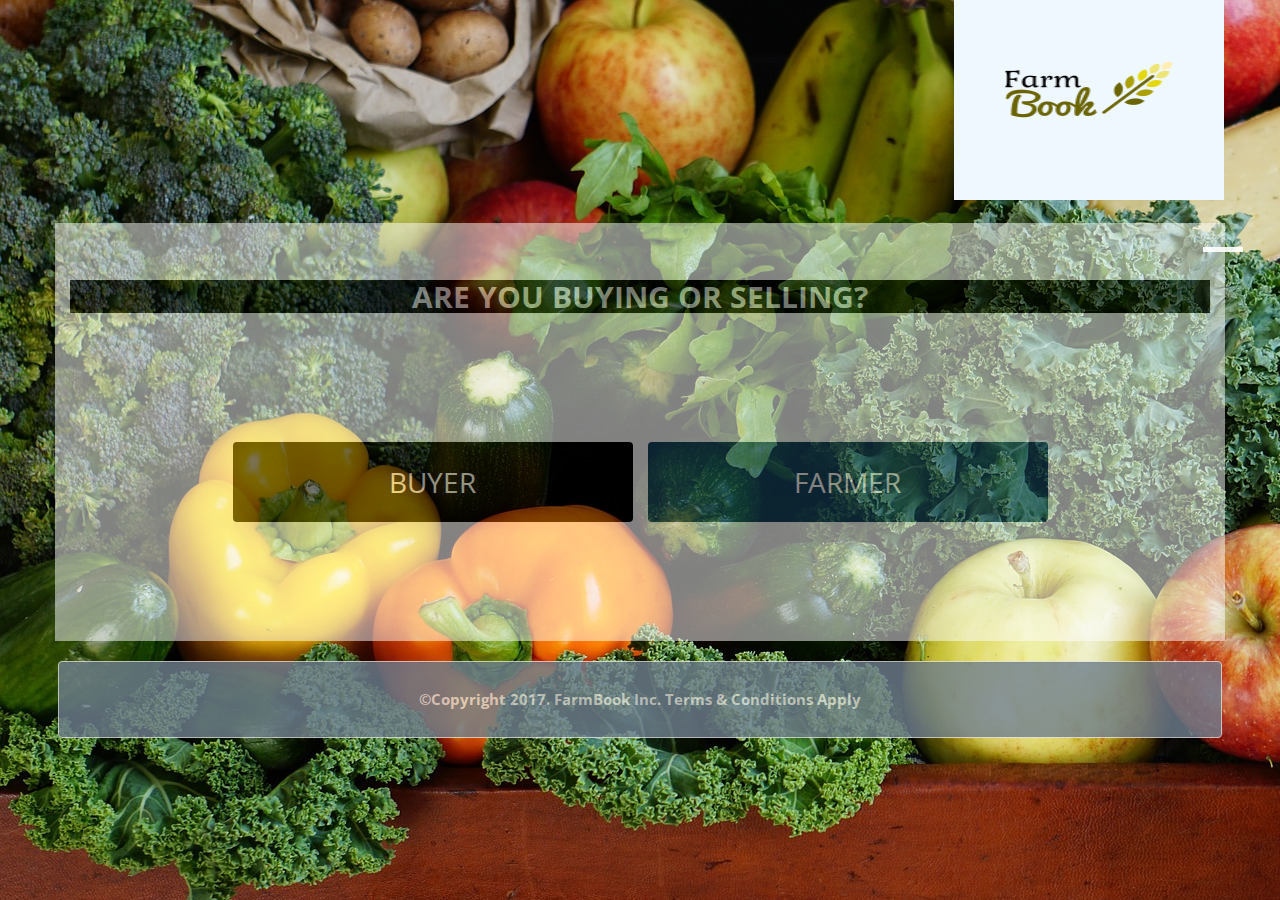
<file: index.html>
<!DOCTYPE html>
<html>

<head>
  <meta charset="utf-8">
  <link rel="stylesheet" href="https://maxcdn.bootstrapcdn.com/bootstrap/3.3.7/css/bootstrap.min.css">
  <link rel='stylesheet prefetch' href='https://fonts.googleapis.com/css?family=Open+Sans:400,300'>
  <link rel='stylesheet prefetch' href='https://fonts.googleapis.com/icon?family=Material+Icons'>
  <link rel="stylesheet" href="css/style.css">
  <link rel="stylesheet" href="css/styles.css">

  <meta name="viewport" content="width=device-width, initial-scale=1.0">

  <title>FARMER PROFILES</title>
</head>

<body>
  <div class="cotn_principal">
    <h2 class="close">CLOSE &#10005;</h2>
    <div class="cont_centrar">
      <div class="cont_login">
        <div class="cont_info_log_sign_up">
          <div class="col_md_login">
            <div class="cont_ba_opcitiy">
              <h2>LOGIN</h2>
              <a href="sellers.html"><button class="btn_login" onclick="cambiar_login()">LOGIN</button></a>
            </div>
          </div>
          <div class="col_md_sign_up">
            <div class="cont_ba_opcitiy">
              <h2>SIGN UP</h2>
              <button class="btn_sign_up" onclick="cambiar_sign_up()">SIGN UP</button>
            </div>
          </div>
        </div>

        <div class="cont_back_info">
          <div class="cont_img_back_grey">
            <img src="img/headerBG2.jpg" alt="" />
          </div>

        </div>
        <div class="cont_forms">
          <div class="cont_img_back_">
            <img src="img/fruitsBg.jpg" alt="" />
          </div>
          <div class="cont_form_login">
            <a href="#" onclick="ocultar_login_sign_up()"><i class="material-icons">&#xE5C4;</i></a>
            <h2>LOGIN</h2>
            <input type="email" placeholder="Email" value="email" />
            <input type="password" placeholder="Password"  />
            <button class="btn_login" onclick="cambiar_login()">LOGIN</button>
          </div>

          <div class="cont_form_sign_up">
            <a href="#" onclick="ocultar_login_sign_up()"><i class="material-icons">&#xE5C4;</i></a>
            <h2>SIGN UP</h2>
            <input type="text" placeholder="Email" />
            <input type="text" placeholder="User" />
            <input type="password" placeholder="Password" />
            <input type="password" placeholder="Confirm Password" />
            <button class="btn_sign_up" onclick="cambiar_sign_up()">SIGN UP</button>
          </div>

        </div>

      </div>
    </div>
  </div>
  <div class="container-fluid" id="landing-page-container-fluid">
    <div class="container" id="heading">

        <img src="img/logo.png" style="width:270px;margin-left: 884px;height:200px;background: aliceblue;align-content: center;margin-bottom: 23px;">

    </div>
    <div class="container" id="body-landing-page">
      <h4 style="text-align:center; margin-top:5%;font-weight:bolder; font-size:30px">ARE YOU BUYING OR SELLING?</h4>

      <div class="button-landing">
        <button type="click" name="buyer" style="width:400px; height:80px;background-color:black" id="button1" onclick="login2()"><span>BUYER</span></button>
        <button type="click" name="seller" style="width:400px; height:80px;background-color:#154360" id="button2"><span>FARMER</span></button>
      </div>
    </div>
    <div class="well" id="foot-well" style="opacity:0.8;background: slategrey;width: 1164px;">
        <h6 style="font-size:15px; font-weight:bolder; text-align:center">©Copyright 2017. FarmBook Inc. Terms &amp; Conditions Apply</h6>
      </div>
  </div>
  <div class="sidebar" id="sidebar2">
    <a href="https://www.facebook.com/newton.bii.9"><img src="img/facebook.png" id="facebook" style="margin-top:10px;margin-left:4px"></a>
    <a href="https://twitter.com/BiiNewton"><img src="img/twitter.png" id="twitter" style="margin-top:10px;margin-left:4px"></a>
    <a href="https://www.linkedin.com/in/newton-kipng-eno-bii-maritim-b7458475"><img src="img/linkedin.png" id="linkedin" style="margin-top:10px;margin-left:4px"></a>
    <a href="https://www.instagram.com/biinewton/?hl=en"><img src="img/instagram.png" id="instagram" style="margin-top:10px;margin-left:4px"></a>
    <a href="https://plus.google.com/u/0/+NewtonBii"><img src="img/google-plus.png" id="google-plus" style="margin-top:10px;margin-left:4px;margin-bottom:10px"></a>
  </div>
</body>
<script src="https://code.jquery.com/jquery-3.2.1.min.js" integrity="sha256-hwg4gsxgFZhOsEEamdOYGBf13FyQuiTwlAQgxVSNgt4=" crossorigin="anonymous"></script>
<script src="js/index.js" charset="utf-8"></script>
<script src="js/scripts.js" charset="utf-8"></script>
<script src="js/scripts1.js" charset="utf-8"></script>


</html>
</file>
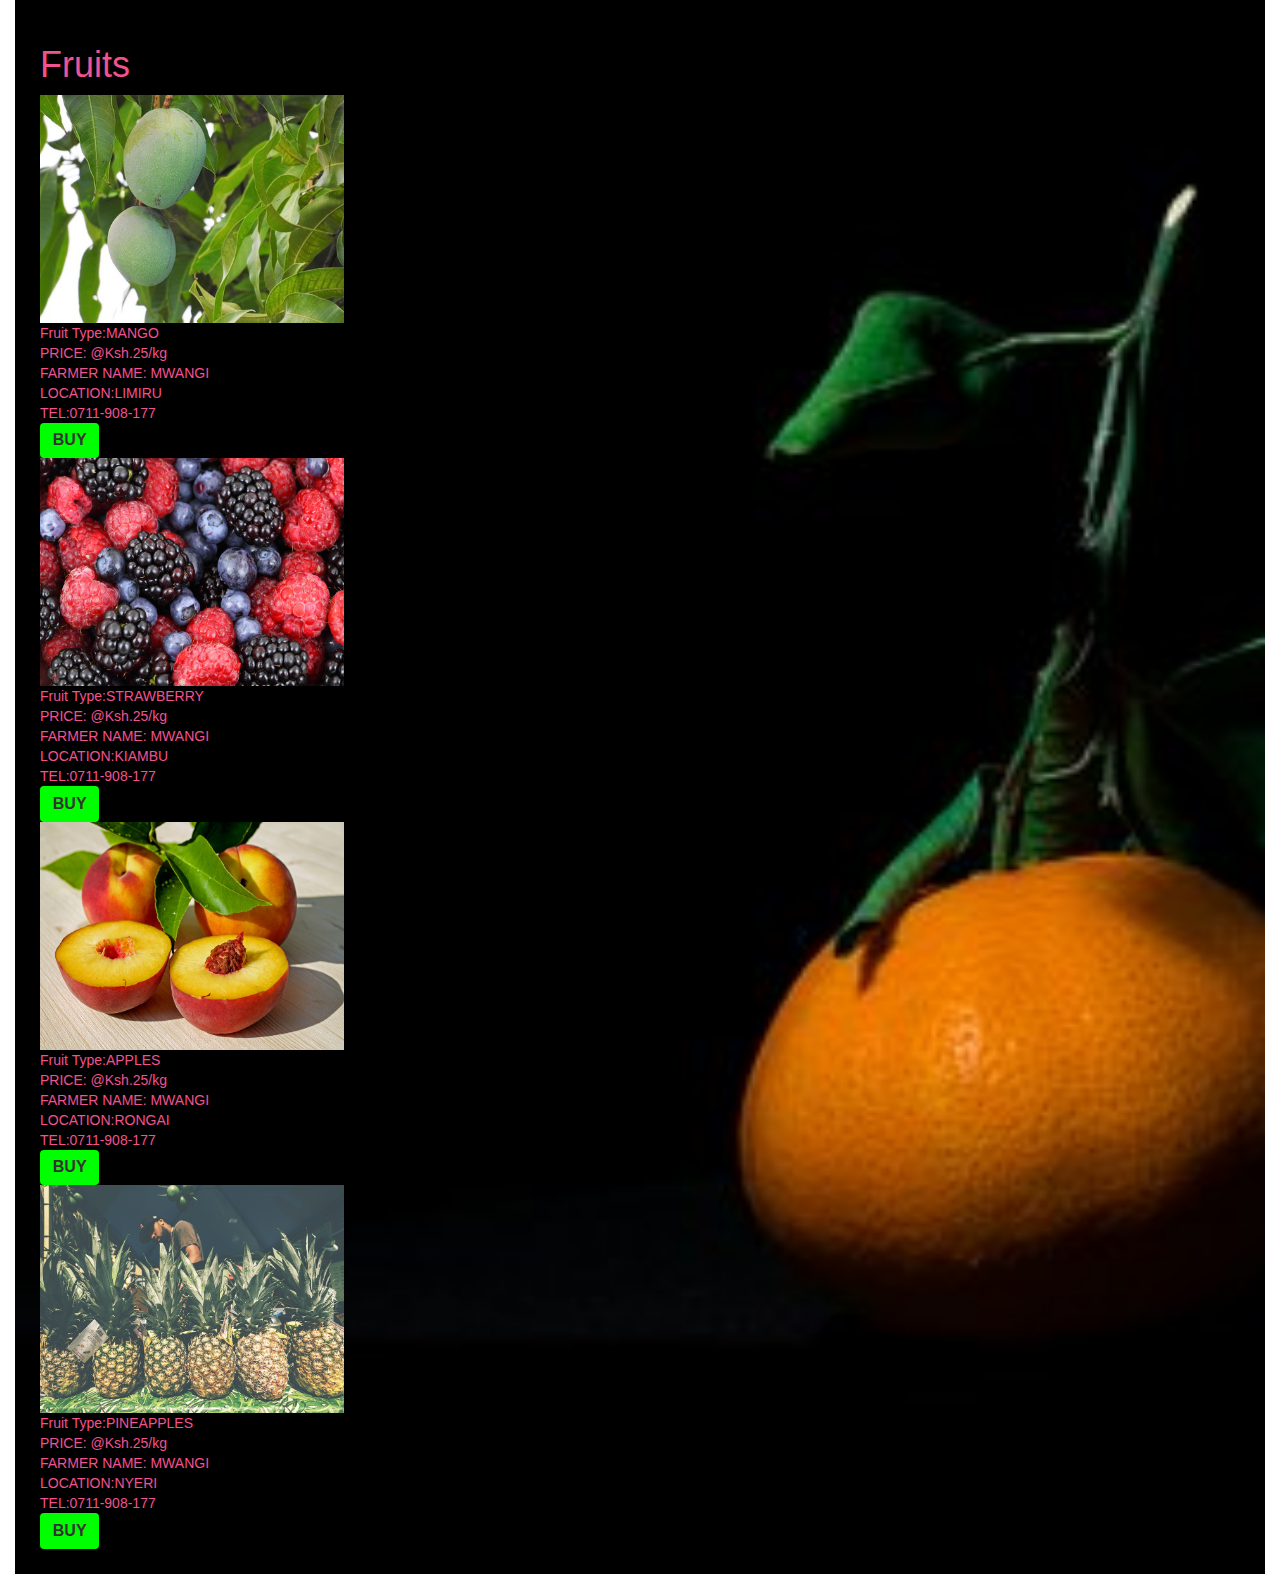
<file: Desktop/farmer-profile-master/index.html>
<!DOCTYPE html>
<html>
  <head>
    <meta charset="utf-8">
    <link rel="stylesheet" href="https://maxcdn.bootstrapcdn.com/bootstrap/3.3.7/css/bootstrap.min.css">
    <link rel="stylesheet" href="css/styles.css">
    <title>FARMER PROFILES</title>
  </head>
  <body>
  <div class="container-fluid">
    <div class="container" id="fruits">
      <h1>Fruits</h1>
  
<figure>
     <img src="img/mango.jpg"  border=3 width="304" height="228">
     <figcaption>Fruit Type:MANGO<br> PRICE:  &#64Ksh.25/kg<br>FARMER NAME: MWANGI<br>LOCATION:LIMIRU<br>TEL:0711-908-177<br><button type="submit">BUY</button> </figcaption>
</figure>
<figure>
     <img src="img/strawberry.jpg"  border=3 width="304" height="228">
     <figcaption>Fruit Type:STRAWBERRY<br> PRICE:  &#64Ksh.25/kg<br>FARMER NAME: MWANGI<br>LOCATION:KIAMBU<br>TEL:0711-908-177<br><button type="submit">BUY</button> </figcaption>
</figure>
<figure>
     <img src="img/apples.jpg"  border=3 width="304" height="228">
     <figcaption>Fruit Type:APPLES<br> PRICE:  &#64Ksh.25/kg<br>FARMER NAME: MWANGI<br>LOCATION:RONGAI<br>TEL:0711-908-177<br><button type="submit">BUY</button> </figcaption>
</figure>
<figure>
     <img src="img/pineapples.jpg"  border=3 width="304" height="228">
     <figcaption>Fruit Type:PINEAPPLES<br> PRICE:  &#64Ksh.25/kg<br>FARMER NAME: MWANGI<br>LOCATION:NYERI<br>TEL:0711-908-177<br><button type="submit">BUY</button> </figcaption>
</figure>

    </div>
  </div>
  </body>
  <script src="https://code.jquery.com/jquery-3.2.1.min.js" integrity="sha256-hwg4gsxgFZhOsEEamdOYGBf13FyQuiTwlAQgxVSNgt4=" crossorigin="anonymous"></script>
  <script src="js/scripts.js" charset="utf-8"></script>
</html>
</file>
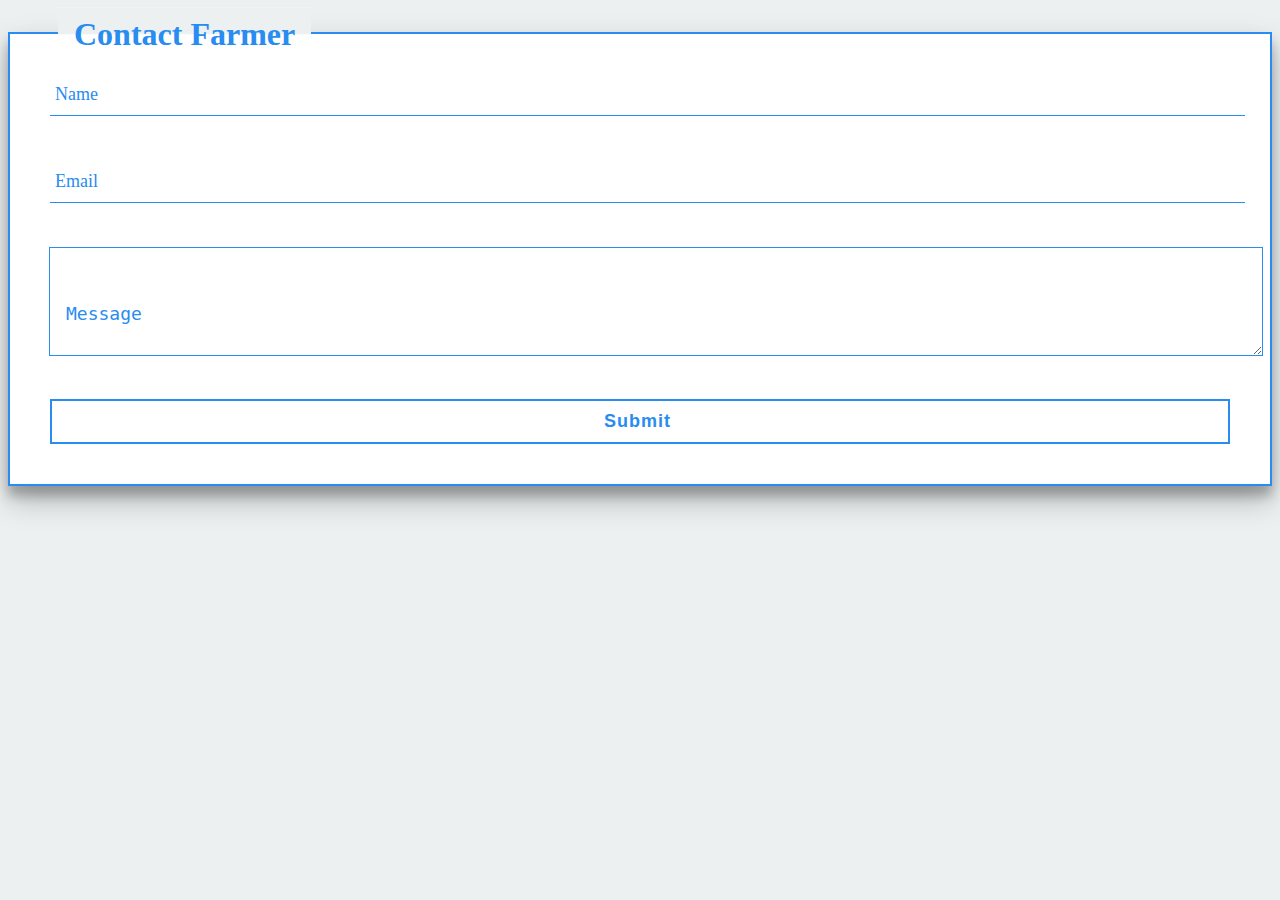
<file: contact.html>
<!DOCTYPE html>
<html >
<head>
  <meta charset="UTF-8">
  <title>Contact Farmer</title>
  <link rel='stylesheet prefetch' href='https://cdnjs.cloudflare.com/ajax/libs/font-awesome/4.3.0/css/font-awesome.min.css'>
       <link rel="stylesheet" href="css/style3.css">

  <meta name="viewport" content="width=device-width, initial-scale=1.0">

</head>

<body>

    </div>
    <div class="Main">
 <div class="form-container front">
        <h1 class="form-label">Contact Farmer</h1>
        <form>
            <div class="group">
                <input type="text" required>
                <span class="highlight"></span>
                <span class="bar"></span>
                <label>Name</label>
            </div>
            <div class="group">
                <input type="text" required>
                <span class="highlight"></span>
                <span class="bar"></span>
                <label>Email</label>
            </div>
            <!-- Message body -->
            <textarea class="message-form-control" id="message" name="message" placeholder="Message" rows="5"></textarea>
            <input type="submit" class="button raised btn btn-primary btn-lg" id="submit-button" onclick="loadPage()">
        </form>
        <div class="subscribed">
          <h3 style="display:none">You Have Successfully submitted your Contacts</h3>
        </div>
    </div>

    </div>

</body>
<script src='http://maxcdn.bootstrapcdn.com/bootstrap/3.3.6/js/bootstrap.min.js'></script>
<script src="js/scripts.js" charset="utf-8"></script>
</html>
</file>
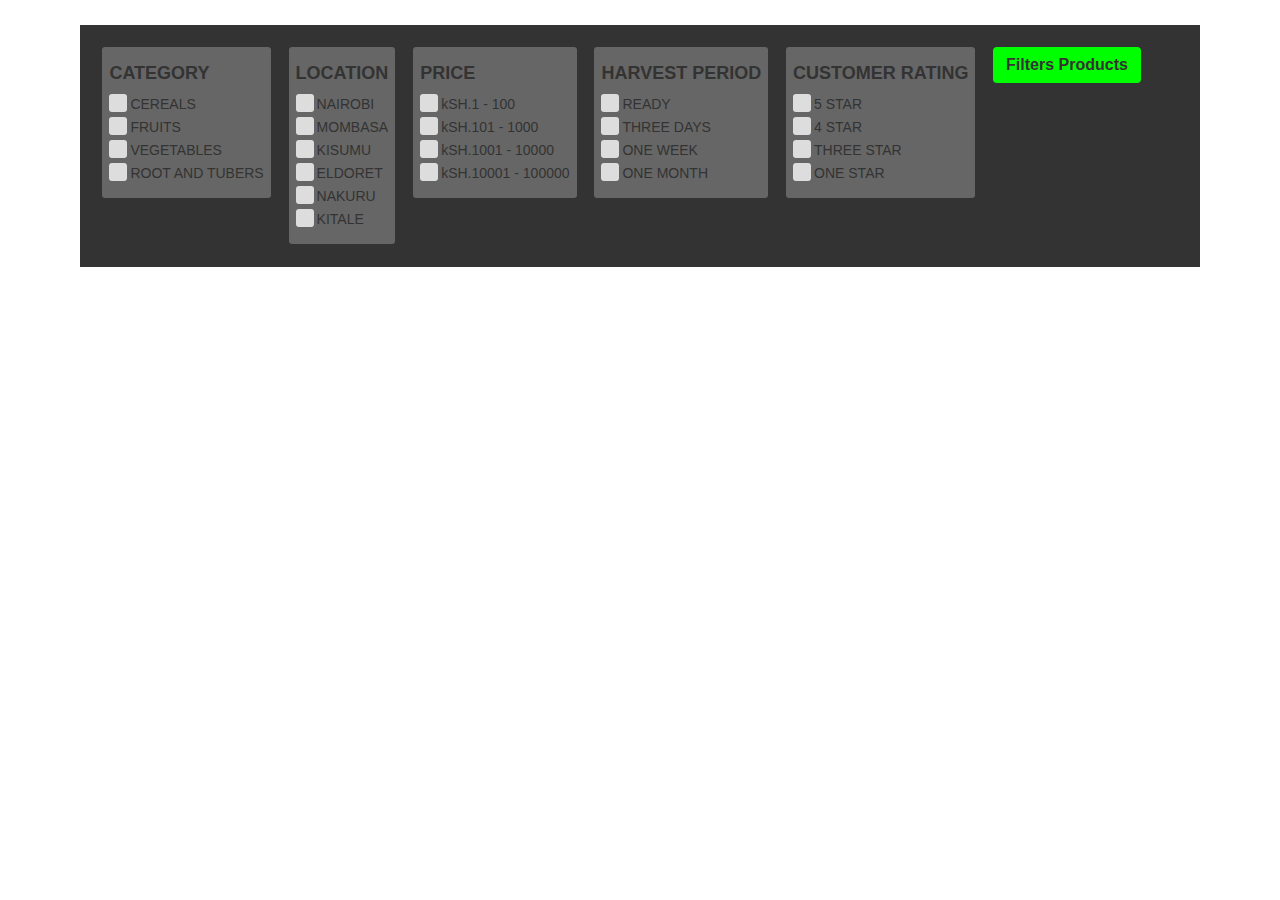
<file: Desktop/farmer-profile-master/filter.html>
<!DOCTYPE html>
<html>
  <head>
    <meta charset="utf-8">
    <link rel="stylesheet" href="https://maxcdn.bootstrapcdn.com/bootstrap/3.3.7/css/bootstrap.min.css">
    <link rel="stylesheet" href="css/styles.css">
    <title>FARMER PROFILES</title>
  </head>
  <body>
  <div class="container-fluid">
    <div class="container" id="filter">
      <form class="controls" id="Filters">
  <!-- We can add an unlimited number of "filter groups" using the following format: -->

  <fieldset>
    <h4>CATEGORY</h4>
    <div class="checkbox">
      <input type="checkbox" value=".cereals"/>
      <label>CEREALS</label>
    </div>
    <div class="checkbox">
      <input type="checkbox" value=".fruits"/>
      <label>FRUITS</label>
    </div>
    <div class="checkbox">
      <input type="checkbox" value=".vegetables"/>
      <label>VEGETABLES</label>
    </div>
    <div class="checkbox">
      <input type="checkbox" value=".tubers"/>
      <label>ROOT AND TUBERS</label>
    </div>
  </fieldset>

  <fieldset>
    <h4>LOCATION</h4>
    <div class="checkbox">
      <input type="checkbox" value=".nairobi"/>
      <label>NAIROBI</label>
    </div>
    <div class="checkbox">
      <input type="checkbox" value=".mombasa"/>
      <label>MOMBASA</label>
    </div>
    <div class="checkbox">
      <input type="checkbox" value=".kisumu"/>
      <label>KISUMU</label>
    </div>
    <div class="checkbox">
      <input type="checkbox" value=".eldoret"/>
      <label>ELDORET</label>
    </div>
    <div class="checkbox">
      <input type="checkbox" value=".nakuru"/>
      <label>NAKURU</label>
    </div>
    <div class="checkbox">
      <input type="checkbox" value=".kitale"/>
      <label>KITALE</label>
    </div>
  </fieldset>

  <fieldset>
    <h4>PRICE</h4>
    <div class="checkbox">
      <input type="checkbox" value=".sm"/>
      <label>kSH.1 - 100</label>
    </div>
    <div class="checkbox">
      <input type="checkbox" value=".lrg"/>
      <label>kSH.101 - 1000</label>
    </div>
    <div class="checkbox">
      <input type="checkbox" value=".lrg"/>
      <label>kSH.1001 - 10000</label>
    </div>
    <div class="checkbox">
      <input type="checkbox" value=".lrg"/>
      <label>kSH.10001 - 100000</label>
    </div>
  </fieldset>
  <fieldset>
    <h4>HARVEST PERIOD</h4>
    <div class="checkbox">
      <input type="checkbox" value=".sm"/>
      <label>READY</label>
    </div>
    <div class="checkbox">
      <input type="checkbox" value=".lrg"/>
      <label>THREE DAYS</label>
    </div>
    <div class="checkbox">
      <input type="checkbox" value=".lrg"/>
      <label>ONE WEEK</label>
    </div>
    <div class="checkbox">
      <input type="checkbox" value=".lrg"/>
      <label>ONE MONTH</label>
    </div>
  </fieldset>
  <fieldset>
    <h4>CUSTOMER RATING</h4>
    <div class="checkbox">
      <input type="checkbox" value=".sm"/>
      <label>5 STAR</label>
    </div>
    <div class="checkbox">
      <input type="checkbox" value=".lrg"/>
      <label>4 STAR</label>
    </div>
    <div class="checkbox">
      <input type="checkbox" value=".lrg"/>
      <label>THREE STAR </label>
    </div>
    <div class="checkbox">
      <input type="checkbox" value=".lrg"/>
      <label>ONE STAR</label>
    </div>
  </fieldset>

  <button id="Reset">Filters Products</button>
</form>

<div id="Container" class="container">
  <div class="fail-message"><span>No items were found matching the selected filters</span></div>

  <div class="mix triangle white lrg"></div>
  <div class="mix square white sm"></div>
  <div class="mix circle green lrg"></div>
  <div class="mix triangle blue lrg"></div>
  <div class="mix square white lrg"></div>
  <div class="mix circle blue sm"></div>
  <div class="mix triangle green lrg"></div>
  <div class="mix square blue lrg"></div>
  <div class="mix circle white lrg"></div>

  <div class="gap"></div>
  <div class="gap"></div>
  <div class="gap"></div>
  <div class="gap"></div>
</div>

  </div>
  </body>
  <script src="https://code.jquery.com/jquery-3.2.1.min.js" integrity="sha256-hwg4gsxgFZhOsEEamdOYGBf13FyQuiTwlAQgxVSNgt4=" crossorigin="anonymous"></script>
  <script src="js/scripts.js" charset="utf-8"></script>
</html>
</file>
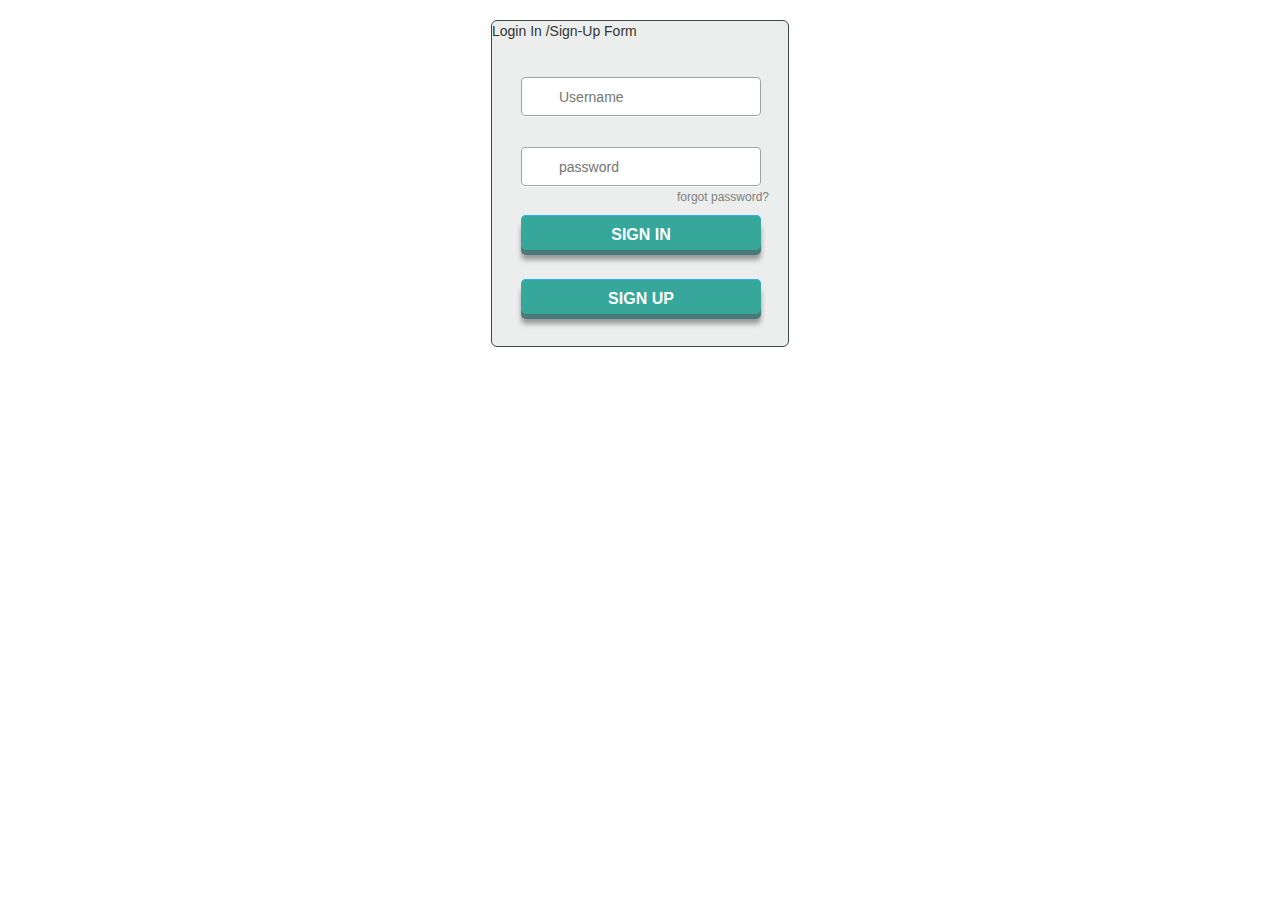
<file: Desktop/farmer-profile-master/login.html>
<!DOCTYPE html>
<html>
  <head>
    <meta charset="utf-8">
    <link rel="stylesheet" href="https://maxcdn.bootstrapcdn.com/bootstrap/3.3.7/css/bootstrap.min.css">
    <link rel="stylesheet" href="css/styles.css">
      <script src="js/scripts.js" charset="utf-8"></script>
    <title>FARMER PROFILES</title>
  </head>
  <body>
  <div class="container-fluid">

      <div class="login">
      <label>Login In /Sign-Up Form </label><br>
  <input type="text" placeholder="Username" id="username">
  <input type="password" placeholder="password" id="password">
  <a href="#" class="forgot">forgot password?</a>
  <input type="submit" value="Sign In">
    <input type="submit" value="Sign Up">
</div>
<div class="shadow"></div>
</div>

  </body>
  <script src="https://code.jquery.com/jquery-3.2.1.min.js" integrity="sha256-hwg4gsxgFZhOsEEamdOYGBf13FyQuiTwlAQgxVSNgt4=" crossorigin="anonymous"></script>

</html>
</file>
<file: css/style.css>
* {
  margin: 0px auto;
  padding: 0px;
  text-align: center;
  font-family: 'Open Sans', sans-serif;
}

.cotn_principal {
  position: absolute;
  width: 70%;
  height: 70%;
  margin-left: 200px;
  margin-top: 50px;
  background-color: #154360;
  z-index: 20;
  opacity: 0.9;
  display: none;
}

.cont_centrar {
  position: relative;
  float: left;
  width: 100%;
}

.cont_login {
  position: relative;
  width: 640px;
  left: 50%;
  margin-left: -320px;
}

.cont_back_info {
  position: relative;
  float: left;
  width: 640px;
  height: 280px;
  overflow: hidden;
  background-color: #fff;
  margin-top: 100px;
  box-shadow: 1px 10px 30px -10px rgba(0, 0, 0, 0.5);
}

.cont_forms {
  position: absolute;
  overflow: hidden;
  top: 100px;
  left: 0px;
  width: 320px;
  height: 280px;
  background-color: #eee;
  -webkit-transition: all 0.5s;
  -moz-transition: all 0.5s;
  -ms-transition: all 0.5s;
  -o-transition: all 0.5s;
  transition: all 0.5s;
}

.cont_forms_active_login {
  box-shadow: 1px 10px 30px -10px rgba(0, 0, 0, 0.5);
  height: 420px;
  top: 20px;
  left: 0px;
  -webkit-transition: all 0.5s;
  -moz-transition: all 0.5s;
  -ms-transition: all 0.5s;
  -o-transition: all 0.5s;
  transition: all 0.5s;
}

.cont_forms_active_sign_up {
  box-shadow: 1px 10px 30px -10px rgba(0, 0, 0, 0.5);
  height: 420px;
  top: 20px;
  left: 320px;
  -webkit-transition: all 0.5s;
  -moz-transition: all 0.5s;
  -ms-transition: all 0.5s;
  -o-transition: all 0.5s;
  transition: all 0.5s;
}

.cont_img_back_grey {
  position: absolute;
  width: 950px;
  top: -80px;
  left: -116px;
}

.cont_img_back_grey>img {
  width: 100%;
  opacity: 0.9;
  animation-name: animar_fondo;
  animation-duration: 50s;
  animation-timing-function: linear;
  animation-iteration-count: infinite;
  animation-direction: alternate;
}

.cont_img_back_ {
  position: absolute;
  width: 950px;
  top: -80px;
  left: -116px;
}

.cont_img_back_>img {
  width: 100%;
  opacity: 0.8;
  animation-name: animar_fondo;
  animation-duration: 50s;
  animation-timing-function: linear;
  animation-iteration-count: infinite;
  animation-direction: alternate;
}

.cont_forms_active_login>.cont_img_back_ {
  top: 0px;
  -webkit-transition: all 1s;
  -moz-transition: all 1s;
  -ms-transition: all 1s;
  -o-transition: all 1s;
  transition: all 1s;
  opacity: 0.5;
}

.cont_forms_active_sign_up>.cont_img_back_ {
  top: 0px;
  left: -435px;
  -webkit-transition: all 0.5s;
  -moz-transition: all 0.5s;
  -ms-transition: all 0.5s;
  -o-transition: all 0.5s;
  transition: all 0.5s;
  opacity: 0.5;
}

.cont_info_log_sign_up {
  position: absolute;
  width: 640px;
  height: 280px;
  top: 100px;
  z-index: 1;
}

.col_md_login {
  position: relative;
  float: left;
  width: 50%;
}

.col_md_login>h2 {
  font-weight: 400;
  margin-top: 70px;
  color: #757575;
}

.col_md_login>p {
  font-weight: 400;
  margin-top: 15px;
  width: 80%;
  color: #37474F;
}

.btn_login {
  background-color: #26C6DA;
  border: none;
  padding: 10px;
  width: 200px;
  border-radius: 3px;
  box-shadow: 1px 5px 20px -5px rgba(0, 0, 0, 0.4);
  color: #fff;
  margin-top: 10px;
  cursor: pointer;
}

.col_md_sign_up {
  position: relative;
  float: left;
  width: 50%;
}

.cont_ba_opcitiy>h2 {
  font-weight: 400;
  color: #fff;
}

.cont_ba_opcitiy>p {
  font-weight: 400;
  margin-top: 15px;
  color: #fff;
}


.cont_ba_opcitiy {
  position: relative;
  background-color: rgba(120, 144, 156, 0.55);
  width: 80%;
  border-radius: 3px;
  margin-top: 60px;
  padding: 15px 0px;
}

.btn_sign_up {
  background-color: #ef5350;
  border: none;
  padding: 10px;
  width: 200px;
  border-radius: 3px;
  box-shadow: 1px 5px 20px -5px rgba(0, 0, 0, 0.4);
  color: #fff;
  margin-top: 10px;
  cursor: pointer;
}

.cont_forms_active_sign_up {
  z-index: 2;
}

@-webkit-keyframes animar_fondo {
  from {
    -webkit-transform: scale(1) translate(0px);
    -moz-transform: scale(1) translate(0px);
    -ms-transform: scale(1) translate(0px);
    -o-transform: scale(1) translate(0px);
    transform: scale(1) translate(0px);
  }
  to {
    -webkit-transform: scale(1.5) translate(50px);
    -moz-transform: scale(1.5) translate(50px);
    -ms-transform: scale(1.5) translate(50px);
    -o-transform: scale(1.5) translate(50px);
    transform: scale(1.5) translate(50px);
  }
}

@-o-keyframes identifier {
  from {
    -webkit-transform: scale(1);
    -moz-transform: scale(1);
    -ms-transform: scale(1);
    -o-transform: scale(1);
    transform: scale(1);
  }
  to {
    -webkit-transform: scale(1.5);
    -moz-transform: scale(1.5);
    -ms-transform: scale(1.5);
    -o-transform: scale(1.5);
    transform: scale(1.5);
  }
}

@-moz-keyframes identifier {
  from {
    -webkit-transform: scale(1);
    -moz-transform: scale(1);
    -ms-transform: scale(1);
    -o-transform: scale(1);
    transform: scale(1);
  }
  to {
    -webkit-transform: scale(1.5);
    -moz-transform: scale(1.5);
    -ms-transform: scale(1.5);
    -o-transform: scale(1.5);
    transform: scale(1.5);
  }
}

@keyframes identifier {
  from {
    -webkit-transform: scale(1);
    -moz-transform: scale(1);
    -ms-transform: scale(1);
    -o-transform: scale(1);
    transform: scale(1);
  }
  to {
    -webkit-transform: scale(1.5);
    -moz-transform: scale(1.5);
    -ms-transform: scale(1.5);
    -o-transform: scale(1.5);
    transform: scale(1.5);
  }
}

.cont_form_login {
  position: absolute;
  opacity: 0;
  display: none;
  width: 320px;
  -webkit-transition: all 0.5s;
  -moz-transition: all 0.5s;
  -ms-transition: all 0.5s;
  -o-transition: all 0.5s;
  transition: all 0.5s;
}

.cont_forms_active_login {
  z-index: 2;
}

.cont_forms_active_login>.cont_form_login {}

.cont_form_sign_up {
  position: absolute;
  width: 320px;
  float: left;
  opacity: 0;
  display: none;
  -webkit-transition: all 0.5s;
  -moz-transition: all 0.5s;
  -ms-transition: all 0.5s;
  -o-transition: all 0.5s;
  transition: all 0.5s;
}

.cont_form_sign_up>input {
  text-align: left;
  padding: 15px 5px;
  margin-left: 10px;
  margin-top: 20px;
  width: 260px;
  border: none;
  color: #757575;
}

.cont_form_sign_up>h2 {
  margin-top: 50px;
  font-weight: 400;
  color: #757575;
}

.cont_form_login>input {
  padding: 15px 5px;
  margin-left: 10px;
  margin-top: 20px;
  width: 260px;
  border: none;
  text-align: left;
  color: #757575;
}

.cont_form_login>h2 {
  margin-top: 110px;
  font-weight: 400;
  color: #757575;
}

.cont_form_login>a, .cont_form_sign_up>a {
  color: #757575;
  position: relative;
  float: left;
  margin: 10px;
  margin-left: 30px;
}
@media only screen and (min-width: 600px) {
    /* For tablets: */
    .col-m-1 {width: 8.33%;}
    .col-m-2 {width: 16.66%;}
    .col-m-3 {width: 25%;}
    .col-m-4 {width: 33.33%;}
    .col-m-5 {width: 41.66%;}
    .col-m-6 {width: 50%;}
    .col-m-7 {width: 58.33%;}
    .col-m-8 {width: 66.66%;}
    .col-m-9 {width: 75%;}
    .col-m-10 {width: 83.33%;}
    .col-m-11 {width: 91.66%;}
    .col-m-12 {width: 100%;}
}
@media only screen and (min-width: 768px) {
    /* For desktop: */
    .col-1 {width: 8.33%;}
    .col-2 {width: 16.66%;}
    .col-3 {width: 25%;}
    .col-4 {width: 33.33%;}
    .col-5 {width: 41.66%;}
    .col-6 {width: 50%;}
    .col-7 {width: 58.33%;}
    .col-8 {width: 66.66%;}
    .col-9 {width: 75%;}
    .col-10 {width: 83.33%;}
    .col-11 {width: 91.66%;}
    .col-12 {width: 100%;}
}
</file>
<file: css/styles.css>
#landing-page-container-fluid {
  background-image: url("../img/headerBG2.jpg");
height: 100vh;
}

#whole-page {
  background-color: #154360;
}

.container#heading {
  opacity: 1;
  background-repeat: no-repeat;
  background-size: cover;
}

#sidebar1 {
  position: absolute;
  z-index: 2;
  width: 20%;
  background-color: white;
  opacity: 0.8;
  font-size: 20px;
  color: white;
  display: none;
  position: absolute;
}

#facebook {
  display: none;
}

#twitter {
  display: none;
}

#instagram {
  display: none;
}

#linkedin {
  display: none;
}

#google-plus {
  display: none;
}

#log-in:hover {
  background-color: #154360;
  opacity: 0.8;
}

.contact-details {
  align-items: center;
}

.button-landing {
  font-size: 20px;
  color: white;
  padding: 10%;
}

#button1 {
  border-radius: 4px;
  background-color: #f4511e;
  border: none;
  color: #FFFFFF;
  text-align: center;
  font-size: 28px;
  padding: 20px;
  width: 350px;
  transition: all 0.5s;
  cursor: pointer;
  margin: 5px;
}

#button1 span {
  cursor: pointer;
    display: inline-block;
    position: relative;
    transition: 0.5s;
}
#button1 span:after {
  content: '\00bb';
  position: absolute;
  opacity: 0;
  top: 0;
  right: -20px;
  transition: 0.5s;
}

#button1:hover span {
  padding-right: 25px;
}

#button1:hover span:after {
  opacity: 1;
  right: 0;
}
#button2 {
  border-radius: 4px;
  background-color: #f4511e;
  border: none;
  color: #FFFFFF;
  text-align: center;
  font-size: 28px;
  padding: 20px;
  width: 350px;
  transition: all 0.5s;
  cursor: pointer;
  margin: 5px;
}

#button2 span {
  cursor: pointer;
    display: inline-block;
    position: relative;
    transition: 0.5s;
}
#button2 span:after {
  content: '\00bb';
  position: absolute;
  opacity: 0;
  top: 0;
  right: -20px;
  transition: 0.5s;
}

#button2:hover span {
  padding-right: 25px;
}

#button2:hover span:after {
  opacity: 1;
  right: 0;
}

#sidebar2 img {
  -webkit-transition: all 20s ease;
  -moz-transition: all 20s ease;
  -ms-transition: all 20s ease;
  transition: all 20s ease;
}

#sidebar2 img:hover {
  width: 30px;
  height: 30px;
  cursor: pointer;
}

#body-landing-page {
  background-color: white;
  opacity: 0.5;
  margin-bottom: 20px;
}

#sidebar2 {
  height: 5px;
  width: 40px;
  background-color: white;
  opacity: 0.9;
  margin-left: 94%;
  margin-top: -51%;
  z-index: 20;
  position: absolute;
}

#x-button {
  cursor: pointer;
  color: #154360;
}

.list-items1 {
  text-align: right;
  font-size: 25px;
}

#jumbotron-buyer-page {
  background-color: white;
  opacity: 1;
  height: 200px;
  margin-right: 29px;
}

.jumbotron {
  opacity: 0.7;
}

.list-items1:hover span {
  width: 100%;
  background-color: white;
}

.span-items {
  margin-top: 20px;
  margin-left: 0px;
}

.span-item1:hover {
  width: 100%;
  background-color: white;
}

.span-item2:hover {
  width: 100%;
  background-color: white;
}

.span-item3:hover {
  width: 100%;
  background-color: white;
}

#toggle {
  width: 20px;
  height: 20px;
  position: absolute;
  left: 0%;
  cursor: pointer;
  margin: 10px;
}

#toggle span {
  height: 2px;
  background: white;
  display: block;
  margin-bottom: 5px;
}

#cereals-buyer-page-well {
  background-image: url("../img/cerealsBg.jpg");
  background-size: cover;
  background-repeat: no-repeat;
  margin-bottom: 10px;
  margin-top: 10px;
  margin-right: 29px;
}

#vegetables-buyer-page-well {
  background-image: url("../img/vegetablesBg.jpg");
  background-size: cover;
  background-repeat: no-repeat;
  margin-top: 10px;
  margin-bottom: 10px;
  margin-right: 29px;
}

#fruits-buyer-page-well {
  background-image: url("../img/fruitsBg.jpg");
  background-size: cover;
  background-repeat: no-repeat;
  margin-top: 10px;
  margin-bottom: 10px;
  margin-right: 29px;
}

#tubers-buyer-page-well {
  background-image: url("../img/tubersBg.jpg");
  background-size: cover;
  background-repeat: no-repeat;
  margin-top: 10px;
  margin-bottom: 10px;
  margin-right: 29px;
}

#body-buyer {
  text-align: center;
      margin-top: 241px;
}

#cereals-buyer-page-container {
  background-color: white;
  opacity: 0.9;
  width: 100%;
}

#vegetables-buyer-page-container {
  background-color: white;
  opacity: 0.9;
  width: 100%;
}

#fruits-buyer-page-container {
  background-color: white;
  opacity: 0.9;
  width: 100%;
}

#tubers-buyer-page-container {
  background-color: white;
  opacity: 0.9;
  width: 100%;

}
/*
lewis css*/

figcaption{
  color: #131212;
}
h4{
  background: black;
font-size: 46px;
text-align: center;
}

.multi-item-carousel .carousel-inner > .item {
  -webkit-transition: 500ms ease-in-out left;
  transition: 500ms ease-in-out left;
}
.multi-item-carousel .carousel-inner .active.left {
  left: -33%;
}
.multi-item-carousel .carousel-inner .active.right {
  left: 33%;
}
.multi-item-carousel .carousel-inner .next {
  left: 33%;
}
.multi-item-carousel .carousel-inner .prev {
  left: -33%;
}
@media all and (transform-3d), (-webkit-transform-3d) {
  .multi-item-carousel .carousel-inner > .item {
    -webkit-transition: 500ms ease-in-out left;
    transition: 500ms ease-in-out left;
    -webkit-transition: 500ms ease-in-out all;
    transition: 500ms ease-in-out all;
    -webkit-backface-visibility: visible;
            backface-visibility: visible;
    -webkit-transform: none!important;
            transform: none!important;
  }
}
.multi-item-carousel .carouse-control.left,
.multi-item-carousel .carouse-control.right {
  background-image: none;
}
body {
  background: #333;
  color: #ddd;
}
h1 {
  color: white;
  font-size: 2.25em;
  text-align: center;
  margin-top: 1em;
  margin-bottom: 2em;
  text-shadow: 0px 2px 0px #000000;
}
.box1 {
  width: 264px;
      padding: 10px;
      border: 2px solid gray;
      height: 392px;
      margin: 0;
      color: #fff;
      text-align: left;
      box-shadow: 10px 10px 5px #000000;
}
.box1:hover {
    background-color: yellow;
    opacity: 0.5;
    filter: alpha(opacity=50);
}
#maize{
      height: 271px;
}


.vegetebales{
  margin-top: 64px;
}
.fruits{
  margin-top: 64px;

}
.tubber{
  margin-top: 64px;
}



/* lewis star css */
.checked {
    color: orange;
      margin-top: -33px;
}
.affix {

    width: 1071px;
      z-index: 22;
}
@media only screen and (min-width: 600px) {
    /* For tablets: */
    .col-m-1 {width: 8.33%;}
    .col-m-2 {width: 16.66%;}
    .col-m-3 {width: 25%;}
    .col-m-4 {width: 33.33%;}
    .col-m-5 {width: 41.66%;}
    .col-m-6 {width: 50%;}
    .col-m-7 {width: 58.33%;}
    .col-m-8 {width: 66.66%;}
    .col-m-9 {width: 75%;}
    .col-m-10 {width: 83.33%;}
    .col-m-11 {width: 91.66%;}
    .col-m-12 {width: 100%;}
}
@media only screen and (min-width: 768px) {
    /* For desktop: */
    .col-1 {width: 8.33%;}
    .col-2 {width: 16.66%;}
    .col-3 {width: 25%;}
    .col-4 {width: 33.33%;}
    .col-5 {width: 41.66%;}
    .col-6 {width: 50%;}
    .col-7 {width: 58.33%;}
    .col-8 {width: 66.66%;}
    .col-9 {width: 75%;}
    .col-10 {width: 83.33%;}
    .col-11 {width: 91.66%;}
    .col-12 {width: 100%;}
}
</file>
<file: Desktop/farmer-profile-master/css/styles.css>
#fruits {
*background-size: cover;
background-image:url(../img/picha.jpg);
background-repeat: no-repeat;
background-size: cover;
width: 100% ;
	color: #f2528f;
}

html { height: 100% }
::-moz-selection { background: #fe57a1; color: #fff; text-shadow: none; }
::selection { background: #fe57a1; color: #fff; text-shadow: none; }
body { background-image: radial-gradient( cover, rgba(92,100,111,1) 0%,rgba(31,35,40,1) 100%), url('http://i.minus.com/io97fW9I0NqJq.png') }
.login {
  background: #eceeee;
  border: 1px solid #42464b;
  border-radius: 6px;
  height: 327px;
  margin: 20px auto 0;
  width: 298px;
}
.login h1 {
  background-image: linear-gradient(top, #f1f3f3, #d4dae0);
  border-bottom: 1px solid #a6abaf;
  border-radius: 6px 6px 0 0;
  box-sizing: border-box;
  color: #727678;
  display: block;
  height: 63px;
  font: 600 14px/1 'Open Sans', sans-serif;
  padding-top: 14px;
  margin: 0;
  text-align: center;
  text-shadow: 0 -1px 0 rgba(0,0,0,0.2), 0 1px 0 #fff;
}
input[type="password"], input[type="text"] {
  background: url('http://i.minus.com/ibhqW9Buanohx2.png') center left no-repeat, linear-gradient(top, #d6d7d7, #dee0e0);
  border: 1px solid #a1a3a3;
  border-radius: 4px;
  box-shadow: 0 1px #fff;
  box-sizing: border-box;
  color: #696969;
  height: 39px;
  margin: 31px 0 0 29px;
  padding-left: 37px;
  transition: box-shadow 0.3s;
  width: 240px;
}
input[type="password"]:focus, input[type="text"]:focus {
  box-shadow: 0 0 4px 1px rgba(55, 166, 155, 0.3);
  outline: 0;
}
.show-password {
  display: block;
  height: 16px;
  margin: 26px 0 0 28px;
  width: 87px;
}
input[type="checkbox"] {
  cursor: pointer;
  height: 16px;
  opacity: 0;
  position: relative;
  width: 64px;
}
input[type="checkbox"]:checked {
  left: 29px;
  width: 58px;
}
.toggle {
  background: url(http://i.minus.com/ibitS19pe8PVX6.png) no-repeat;
  display: block;
  height: 16px;
  margin-top: -20px;
  width: 87px;
  z-index: -1;
}
input[type="checkbox"]:checked + .toggle { background-position: 0 -16px }
.forgot {
  color: #7f7f7f;
  display: inline-block;
  float: right;
  font: 12px/1 sans-serif;
  left: -19px;
  position: relative;
  text-decoration: none;
  top: 5px;
  transition: color .4s;
}
.forgot:hover { color: #3b3b3b }
input[type="submit"] {
  width:240px;
  height:35px;
  display:block;
  font-family:Arial, "Helvetica", sans-serif;
  font-size:16px;
  font-weight:bold;
  color:#fff;
  text-decoration:none;
  text-transform:uppercase;
  text-align:center;
  text-shadow:1px 1px 0px #37a69b;
  padding-top:6px;
  margin: 29px 0 0 29px;
  position:relative;
  cursor:pointer;
  border: none;
  background-color: #37a69b;
  background-image: linear-gradient(top,#3db0a6,#3111);
  border-top-left-radius: 5px;
  border-top-right-radius: 5px;
  border-bottom-right-radius: 5px;
  border-bottom-left-radius:5px;
  box-shadow: inset 0px 1px 0px #2ab7ec, 0px 5px 0px 0px #497a78, 0px 10px 5px #999;
}

input[type="submit"]:active {
  top:3px;
  box-shadow: inset 0px 1px 0px #2ab7ec, 0px 2px 0px 0px #31524d, 0px 5px 3px #999;
}
h4{
  font-weight: 700;
  margin-bottom: .5em;
}

label{
  font-weight: 300;
}

button{
  display: inline-block;
  vertical-align: top;
  padding: .4em .8em;
  margin: 0;
  background: lime;
  border: 0;
  color: #333;
  font-size: 16px;
  font-weight: 700;
  border-radius: 4px;
  cursor: pointer;
}

button:focus{
  outline: 0 none;
}

.controls{
  background: #333;
  padding: 2%;
}

fieldset{
  display: inline-block;
  vertical-align: top;
  margin: 0 1em 0 0;
  background: #666;
  padding: .5em;
  border-radius: 3px;
}

.checkbox{
  display: block;
  position: relative;
  cursor: pointer;
  margin-bottom: 8px;
}

.checkbox input[type="checkbox"]{
  position: absolute;
  display: block;
  top: 0;
  left: 0;
  height: 100%;
  width: 100%;
  cursor: pointer;
  margin: 0;
  opacity: 0;
  z-index: 1;
}

.checkbox label{
  display: inline-block;
  vertical-align: top;
  text-align: left;
  padding-left: 1.5em;
}

.checkbox label:before,
.checkbox label:after{
  content: '';
  display: block;
  position: absolute;
}

.checkbox label:before{
  left: 0;
  top: 0;
  width: 18px;
  height: 18px;
  margin-right: 10px;
  background: #ddd;
  border-radius: 3px;
}

.checkbox label:after{
  content: '';
  position: absolute;
  top: 4px;
  left: 4px;
  width: 10px;
  height: 10px;
  border-radius: 2px;
  background: #68b8c4;
  opacity: 0;
  pointer-events: none;
}

.checkbox input:checked ~ label:after{
  opacity: 1;
}

.checkbox input:focus ~ label:before{
  background: #eee;
}

/**
 * Container/Target Styles
 */

.container{
  padding: 2%;
  min-height: 400px;
  text-align: justify;
  position: relative;
}

.container .mix,
.container .gap{
  width: 100px;
  display: inline-block;
  margin: 0 5%;
}

.container .mix{
  width: 100px;
  height: 100px;
  margin: 5%;
  background: white;
  display: none;
}

.container .mix.green{
  background: #a6e6a7;
}

.container .mix.blue{
  background: #6bd2e8;
}

.container .mix.circle{
  border-radius: 999px;
}

.container .mix.triangle{
  width: 0;
  height: 0;
  border: 50px solid transparent;
  border-top-color: #68b8c4;
  border-left-color: #68b8c4;
}

.container .mix.sm{
  width: 50px;
  height: 50px;
}

/**
 * Fail message styles
 */

.container .fail-message{
  position: absolute;
  top: 0;
  left: 0;
  bottom: 0;
  right: 0;
  text-align: center;
  opacity: 0;
  pointer-events: none;

  -webkit-transition: 150ms;
  -moz-transition: 150ms;
  transition: 150ms;
}

.container .fail-message:before{
  content: '';
  display: inline-block;
  vertical-align: middle;
  height: 100%;
}

.container .fail-message span{
  display: inline-block;
  vertical-align: middle;
  font-size: 20px;
  font-weight: 700;
}

.container.fail .fail-message{
  opacity: 1;
  pointer-events: auto;
}
</file>
<file: css/style3.css>
body{
  background: #ecf0f1;
}

.form-container {
  background: #288CF0;
  background: #FFF;
  border: 2px solid #288CF0;
  padding: 40px;
  margin-bottom: 40px;
  margin: 2rem auto;
  box-shadow: 0 14px 28px rgba(0, 0, 0, 0.25), 0 10px 10px rgba(0, 0, 0, 0.22);
  text-align: center;
  position: relative;
}

.form-label {
  position: absolute;
  top: 0;
  left: 3rem;
  background: #FFF;
  padding: 0.5rem 1rem;
  margin: 0;
  transform: translateY(-50%);
  color: #288CF0;

  &:before,
    &:after{
    content: "";
    position: absolute;
    height: 50%;
    width: 100%;
    left: 0;
    z-index: -1;
    }

    &:before{
    background: #ecf0f1;
    top: 0;
    }

    &:after{
      background: #FFF;
      bottom: 0;
    }
}


/* container sorrounding message */

.message-form-control {
  width: 100%;
  background: transparent;
  border: none;
  border-radius: 0;
  padding: 1rem;
  box-shadow: 0 0 0 1px #288CF0;
  transition: all 0.5s ease;
}

.message-form-control:focus {
  outline: 0;
  box-shadow: 0 0 0 2px #288CF0;
}

.message-form-control::-webkit-input-placeholder {
  color: #288CF0;
  font-size: 18px;
  line-height: 100px;
  transition: all 0.5s ease;
  margin: 0 auto;
}

.message-form-control:focus::-webkit-input-placeholder {
  color: #AAA;
  font-size: 12px;
  line-height: 12px;
  padding-left: 0%;
}


/* Button styling */

.button {
  background: #FFF;
  border-radius: 0;
  font-family: 'Roboto', sans-serif;
  color: #288CF0;
  font-weight: bold;
  letter-spacing: 1px;
  margin-top: 40px;
  border: 2px solid #288CF0;
  text-align: center;
}

.button:hover {
  background: #288CF0;
  color: #FFF;
  border: 2px solid #288CF0;
}

.button.raised {
  transition: box-shadow 0.2s cubic-bezier(0.4, 0, 0.2, 1);
  box-shadow: 0 2px 5px 0 rgba(0, 0, 0, 0);
}

.button.raised:hover {
  box-shadow: 0 2px 5px 0 rgba(0, 0, 0, 0.26);
}

.button.raised:active {
  box-shadow: 0 8px 17px 0 rgba(0, 0, 0, 0.2);
}


/* form starting stylings*/

.group {
  position: relative;
  margin-bottom: 45px;
}

input {
  background: transparent;
  font-size: 18px;
  padding: 10px 10px 10px 5px;
  display: block;
  width: 100%;
  border: none;
  border-bottom: 1px solid #288CF0;
}

input:focus {
  outline: none;
}


/* LABEL */

label {
  color: #288CF0;
  font-size: 18px;
  font-weight: normal;
  position: absolute;
  pointer-events: none;
  left: 5px;
  top: 10px;
  transition: 0.2s ease all;
}


/* active state */

input:focus ~ label,
input:valid ~ label {
  top: -20px;
  font-size: 14px;
  color: #288CF0;
}


/* BOTTOM BARS */

.bar {
  position: relative;
  display: block;
  width: 50%;
}

.bar:before,
.bar:after {
  content: '';
  height: 2px;
  width: 0;
  bottom: 1px;
  position: absolute;
  background: #288CF0;
  transition: 0.2s ease all;
}

.bar:before {
  left: 100%;
}

.bar:after {
  right: 0%;
}


/* active state */

input:focus ~ .bar:before,
input:focus ~ .bar:after {
  width: 100%;
}


/* HIGHLIGHTER */

.highlight {
  position: absolute;
  height: 60%;
  width: 100px;
  top: 25%;
  left: 0;
  pointer-events: none;
  opacity: 0.5;
}


/* active state */

input:focus ~ .highlight {
  animation: inputHighlighter 0.3s ease;
}


/* ANIMATIONS */

@keyframes inputHighlighter {
  from {
    background: #5264AE;
  }
  to {
    width: 0;
    background: transparent;
  }
}

@media only screen and (min-width: 600px) {
    /* For tablets: */
    .col-m-1 {width: 8.33%;}
    .col-m-2 {width: 16.66%;}
    .col-m-3 {width: 25%;}
    .col-m-4 {width: 33.33%;}
    .col-m-5 {width: 41.66%;}
    .col-m-6 {width: 50%;}
    .col-m-7 {width: 58.33%;}
    .col-m-8 {width: 66.66%;}
    .col-m-9 {width: 75%;}
    .col-m-10 {width: 83.33%;}
    .col-m-11 {width: 91.66%;}
    .col-m-12 {width: 100%;}
}
@media only screen and (min-width: 768px) {
    /* For desktop: */
    .col-1 {width: 8.33%;}
    .col-2 {width: 16.66%;}
    .col-3 {width: 25%;}
    .col-4 {width: 33.33%;}
    .col-5 {width: 41.66%;}
    .col-6 {width: 50%;}
    .col-7 {width: 58.33%;}
    .col-8 {width: 66.66%;}
    .col-9 {width: 75%;}
    .col-10 {width: 83.33%;}
    .col-11 {width: 91.66%;}
    .col-12 {width: 100%;}
}
</file>
